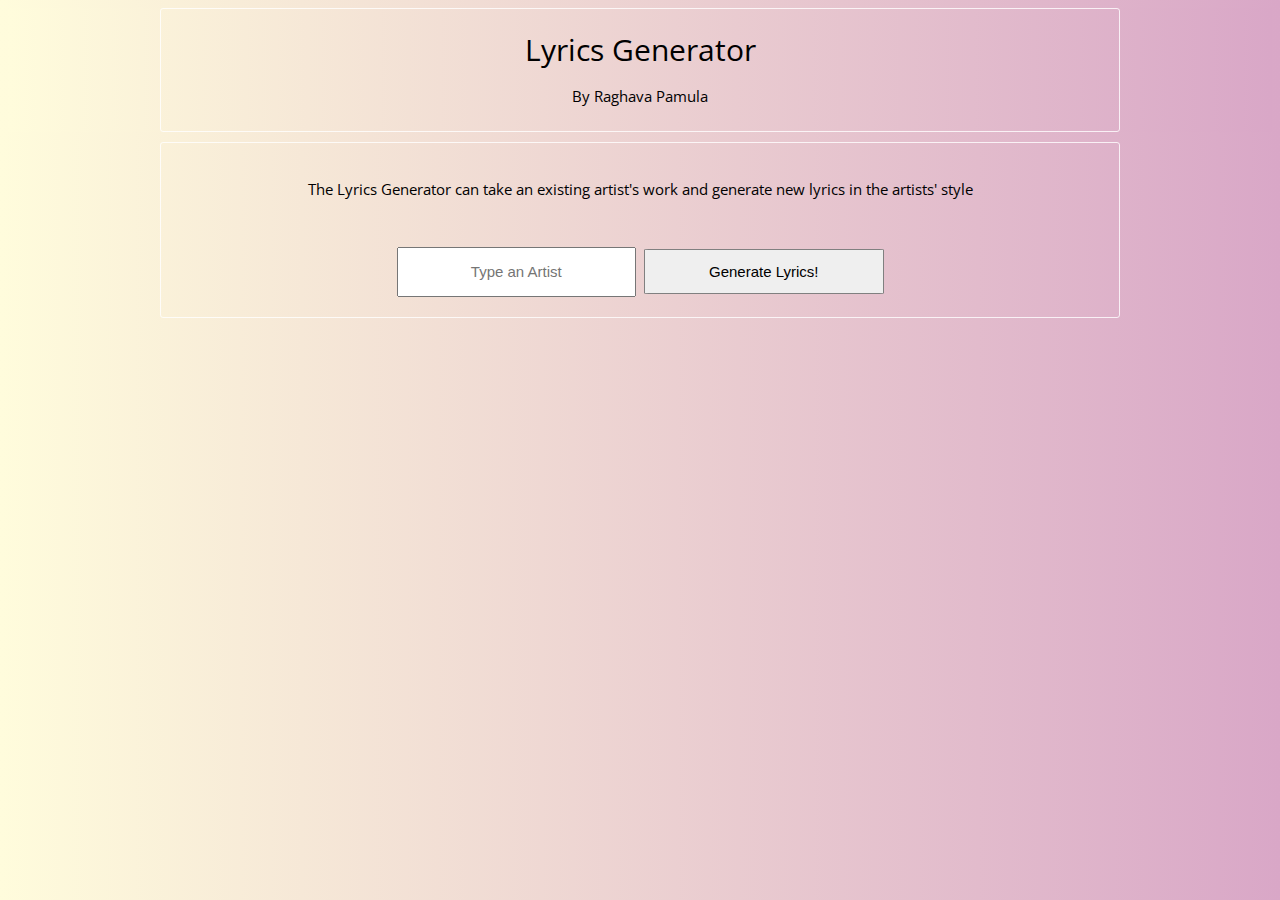
<file: index.html>
<!DOCTYPE html>
<html>
    <head>
        <link rel="stylesheet" href="./lyricsGenerator.css">
    </head>
    <body>
        <div class="wrapper">
          <header>Lyrics Generator <br>
            <p1>By Raghava Pamula</p1></header>
          <section id="searchArea">
            <div>
            <p1 id="lyricsArea">The Lyrics Generator can take an existing artist's work and generate new lyrics in the artists' style</p1><br><br></div>
            <div>
                <input id="artistSearch" placeholder="Type an Artist" />
                <button onclick="get()">Generate Lyrics!</button>
            </div>
          </section>
        </div>
        <script src="./lyricsGenerator.js"></script>
    </body>
</html>
</file>
<file: lyricsGenerator.css>
@import url(https://fonts.googleapis.com/css?family=Open+Sans:400,700);

html,
body {
  background: #d9a7c7;  /* fallback for old browsers */
background: -webkit-linear-gradient(to right, #fffcdc, #d9a7c7);  /* Chrome 10-25, Safari 5.1-6 */
background: linear-gradient(to right, #fffcdc, #d9a7c7); /* W3C, IE 10+/ Edge, Firefox 16+, Chrome 26+, Opera 12+, Safari 7+ */
  text-align: center;
  font-family: 'Open Sans';
  font-size: 30px;
}

p1 {
  font-size: 15px;
}

/**************************************
STATIC LAYOUT CSS
**************************************/

.wrapper {
  width: 960px;
  margin: 0 auto;
}

header {
	width: 960px;
}

nav, section {
  float: left;
}

section {
  width: 960px;
}

ul {
  list-style-type: none;
}

*, *:before, *:after {
  -moz-box-sizing: border-box;
  -webkit-box-sizing: border-box;
  box-sizing: border-box;
}

header,
nav,
section {
  border: 1px solid rgba(255,255,255,0.8);
  margin-bottom: 10px;
  border-radius: 3px;
}

header {
  padding: 20px 0;
}

section {
  padding: 20px 0;
}

input{
  width: 25%;
  height: 50px;
  font-size: 15px;
  text-align: center;
}

button{
  width: 25%;
  height: 45px;
  font-size: 15px;
  border: 1px solid grey;
  border-radius: 2%;
}
</file>
